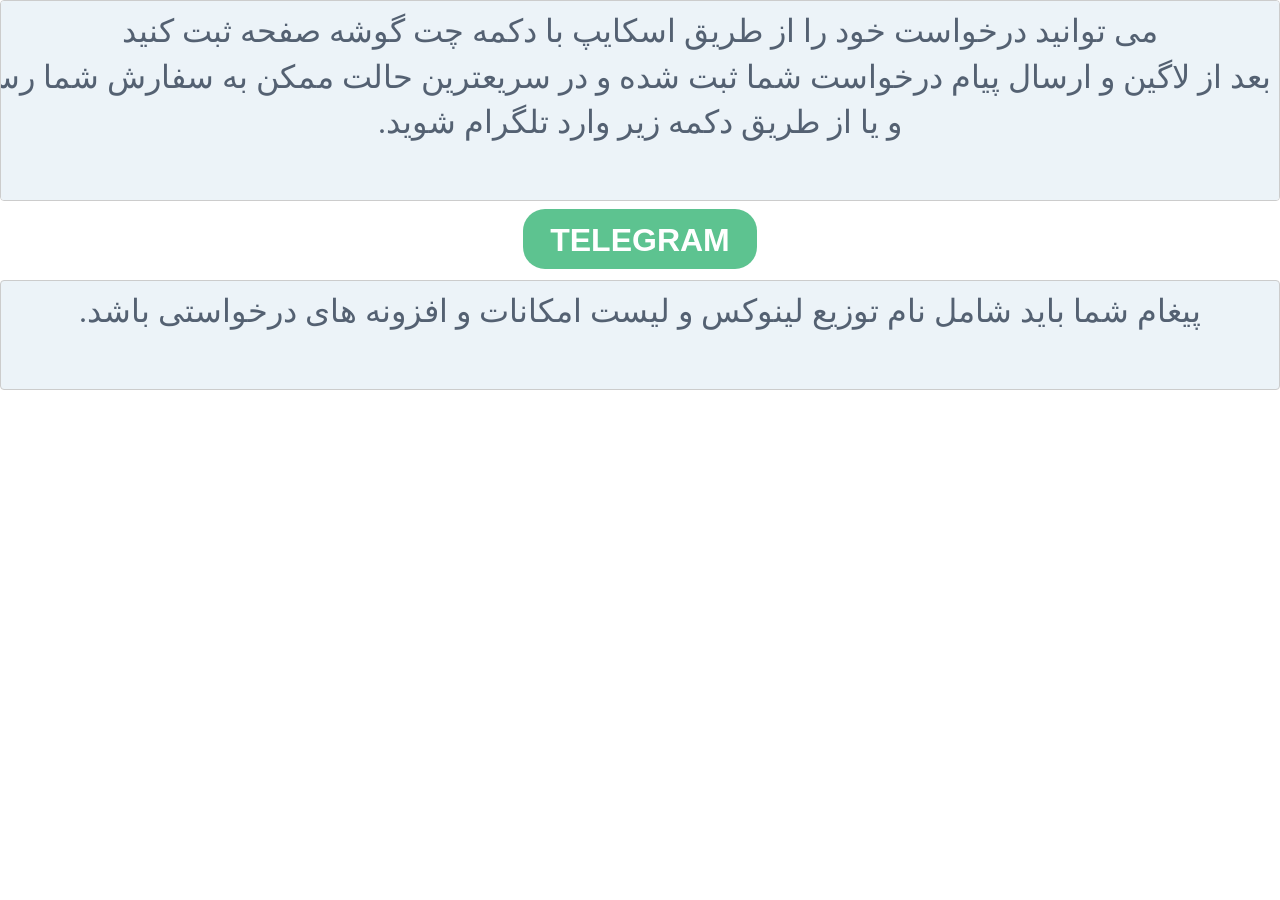
<file: index.html>
<!DOCTYPE html>
<html dir="rtl"  itemscope="" lang="fa">
    <head>
        <title>
            VPS ثبت درخواست آماده سازی
        </title>
        <script src="https://swc.cdn.skype.com/sdk/v1/sdk.min.js"></script>
        <link rel="stylesheet" href="index.css" media="screen">
        <link href="bootstrap.css" rel="stylesheet">
        <meta charset="utf-8">     
        <script type="text/javascript">!function(){function t(){var t=document.createElement("script");t.type="text/javascript",t.async=!0,localStorage.getItem("rayToken")?t.src="https://app.raychat.io/scripts/js/"+o+"?rid="+localStorage.getItem("rayToken")+"&href="+window.location.href:t.src="https://app.raychat.io/scripts/js/"+o;var e=document.getElementsByTagName("script")[0];e.parentNode.insertBefore(t,e)}var e=document,a=window,o="e456f6aa-5f07-4e91-b672-cecf1c91ca69";"complete"==e.readyState?t():a.attachEvent?a.attachEvent("onload",t):a.addEventListener("load",t,!1)}();</script>

    </head>
    <body>
        <pre style="font-family:Segoe UI;text-align:center;font-size: xx-large;">
می توانید درخواست خود را از طریق اسکایپ با دکمه چت گوشه صفحه ثبت کنید
بعد از لاگین و ارسال پیام درخواست شما ثبت شده و در سریعترین حالت ممکن به سفارش شما رسیدگی میشود
و یا از طریق دکمه زیر وارد تلگرام شوید.
        </pre>
        <div class="tgme_page_action">
            <a class="button" href="tg://resolve?domain=mhkarimi83">Telegram</a>
          </div>
        
        <div class="skype-button bubble" data-contact-id="live:m.h.karimi1383"></div>
        <pre style="font-family:Segoe UI;text-align:center;font-size: xx-large;">
پیغام شما باید شامل نام توزیع لینوکس و لیست امکانات و افزونه های درخواستی باشد.
        </pre>
    </body>
</html>
</file>
<file: index.css>
body {
    font: 12px/18px "Lucida Grande", "Lucida Sans Unicode", Arial, Helvetica, Verdana, sans-serif;
  }
  a,
a:hover {
  color: #0088cc;
}
a:focus {
  text-decoration: none;
}
a:hover {
  text-decoration: underline;
}

.container {
  margin-right: auto;
  margin-left: auto;
  padding-left: 15px;
  padding-right: 15px;
}
a.button {
    font-size: 14px;
    font-weight: bold;
    line-height: 100%;
    color: #FFF;
    background: #5dc390;
    border-radius: 22px;
    overflow: hidden;
    display: inline-block;
    padding: 15px 27px 13px;
    text-transform: uppercase;
    align-content: center;
    align-items: center;
    align-self: center;
    box-align: center;
    vertical-align: center;
    font-size: xx-large;
}
.tgme_page_action {
  text-align: center;
  margin-top: 0;
  line-height: 30px;
}
pre, code {
    border: 0;
  }
  pre {
    font-size: 13px;
    color: #546172;
    background: #ecf3f8;
    border-radius: 0;
  }
  code {
    background: #feeae4;
    color: #c61717;
    padding: 3px 5px;
    border-radius: 0;
  }
  blockquote {
    border-left-color: #179cde;
  }
  blockquote p {
    font-size: 14px;
    font-weight: normal;
    line-height: 20px;
    margin-bottom: 10px;
  }
  .table td, .table th {
    border-top-color: #eee;
  }
  h1, h2, h3, h4, h5, h6 {
    font-weight: bold;
    margin: 20px 0 10px 0;
    position: relative;
  }
  h1 {
    font-size: 20px;
    margin-top: 32px;
    margin-bottom: 12px;
  }
  h2 {
    font-size: 20px;
    margin-top: 32px;
    margin-bottom: 12px;
  }
  h3 {
    font-size: 20px;
    margin-top: 32px;
    margin-bottom: 10px;
  }
  h4 {
    font-size: 16px;
    margin-top: 29px;
    margin-bottom: 7px;
  }
  h5 {
    font-size: 16px;
    margin-top: 29px;
    margin-bottom: 7px;
  }
  
  mark {
    padding: .2em .4em;
  }
  
  a.btn,
  button.btn {
    border-radius: 0;
  }
  
  .form-control {
    border-radius: 0;
    box-shadow: none;
  }
  
  
  a.anchor {
    text-decoration: none;
    line-height: 1;
    margin-left: -22px;
  
    cursor: default;
    display: block;
    position: absolute;
    top: 0;
    left: 0;
    bottom: 0;
  
    border-top: 10px solid transparent;
    margin-top: -10px;
    -webkit-background-clip:padding-box;
    -moz-background-clip:padding;
    background-clip:padding-box;
    outline: 0;
  }
  
  a.anchor i.anchor-icon {
    display: inline-block;
    width: 18px;
    height: 20px;
    margin-top: 2px;
    line-height: 14px;
    vertical-align: text-top;
    background: url(../img/link-icon.png) 0 0 no-repeat;
    background-size: 17px 18px;
    opacity: 0;
  
    cursor: pointer;
    padding: 0;
    position: relative;
    z-index: 10;
  
    -webkit-transition: opacity .15s ease-in-out;
    -moz-transition: opacity .15s ease-in-out;
    -ms-transition: opacity .15s ease-in-out;
    -o-transition: opacity .15s ease-in-out;
    transition: opacity .15s ease-in-out;
  }
  
  h1 a.anchor i.anchor-icon {margin-top: 2px;}
  h2 a.anchor i.anchor-icon {margin-top: 2px;}
  h3 a.anchor i.anchor-icon {margin-top: 2px;}
  h4 a.anchor i.anchor-icon {margin-top: 0px;}
  
  
  h1:hover a.anchor i.anchor-icon,
  h2:hover a.anchor i.anchor-icon,
  h3:hover a.anchor i.anchor-icon,
  h4:hover a.anchor i.anchor-icon,
  h5:hover a.anchor i.anchor-icon,
  h6:hover a.anchor i.anchor-icon {
    opacity: 0.6;
  }
</file>
